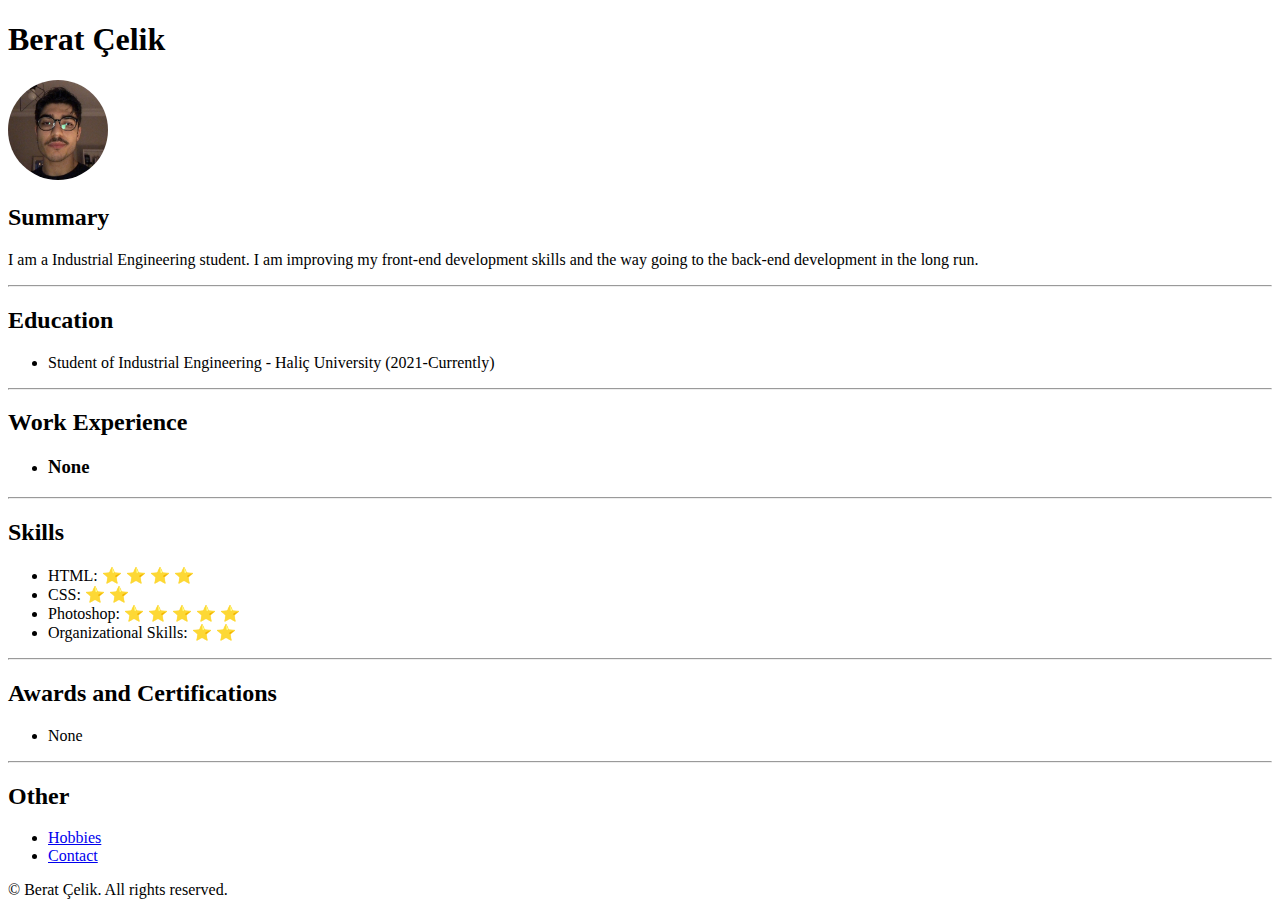
<file: index.html>
<!DOCTYPE html>
<html lang="en">
<head>
    <meta charset="UTF-8">
    <meta name="viewport" content="width=device-width, initial-scale=1.0">
    <title>My Resume</title>

    <link rel="stylesheet" href="./styles/styles.css">
</head>
<body>
    <h1>Berat Çelik</h1>
    <img 
    src="./img/myPhoto.jpeg" 
    alt="my photo"
    class="my-photo">
    <h2>Summary</h2>
    <p>I am a Industrial Engineering student. I am improving my front-end development skills and the way going to the back-end development in the long run.</p>
    <hr>
    <h2>Education</h2>
    <ul>
        <li>Student of Industrial Engineering - Haliç University (2021-Currently)</li>
    </ul>
    <hr>
    <h2>Work Experience</h2>
    <ul>
        <li>
            <h3>None</h2>
        </li>
    </ul>
    <hr>
    <h2>Skills</h2>
    <ul>
        <li>HTML: ⭐️ ⭐️ ⭐️ ⭐️</li>
        <li>CSS: ⭐️ ⭐️</li>
        <li>Photoshop: ⭐️ ⭐️ ⭐️ ⭐️ ⭐️</li>
        <li>Organizational Skills: ⭐️ ⭐️</li>
    </ul>
    <hr>
    <h2>Awards and Certifications</h2>
    <ul>
        <li>None</li>
    </ul>
    <hr>
    <h2>Other</h2>
    <ul>
        <li>
            <a href="./pages/hobbies.html">Hobbies</a>
        </li>
        <li>
            <a href="./pages/contact.html">Contact</a>
        </li>
    </ul>
    <footer>
        <p>© Berat Çelik. All rights reserved.</p>
    </footer>
</body>
</html>
</file>
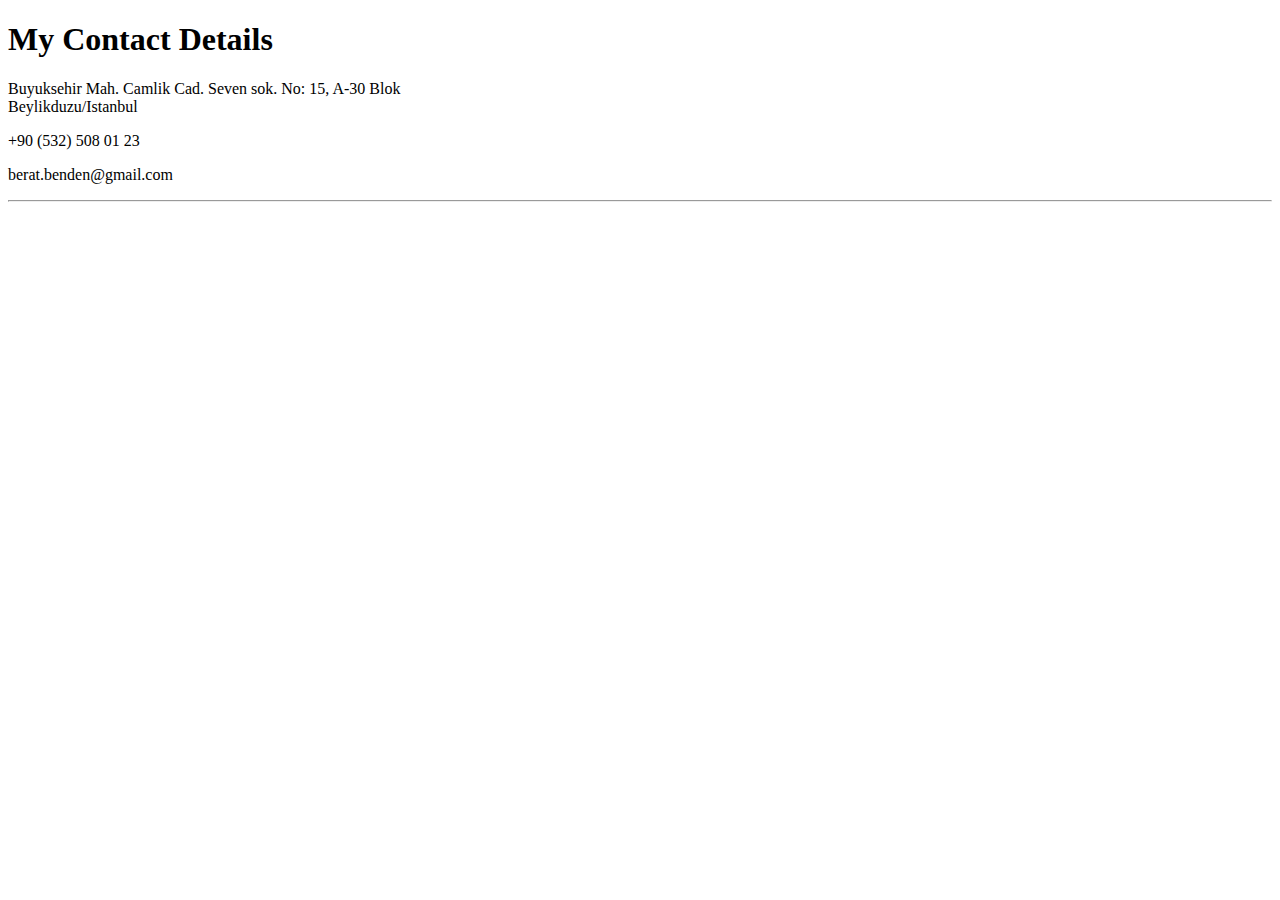
<file: pages/contact.html>
<!DOCTYPE html>
<html lang="en">
<head>
    <meta charset="UTF-8">
    <meta name="viewport" content="width=device-width, initial-scale=1.0">
    <title>Document</title>
</head>
<body>
    <h1>My Contact Details</h1>
    <p>Buyuksehir Mah. Camlik Cad. Seven sok. No: 15, A-30 Blok <br> Beylikduzu/Istanbul</p>
    <p>+90 (532) 508 01 23</p>
    <p>berat.benden@gmail.com</p>
    <hr>
</body>
</html>
</file>
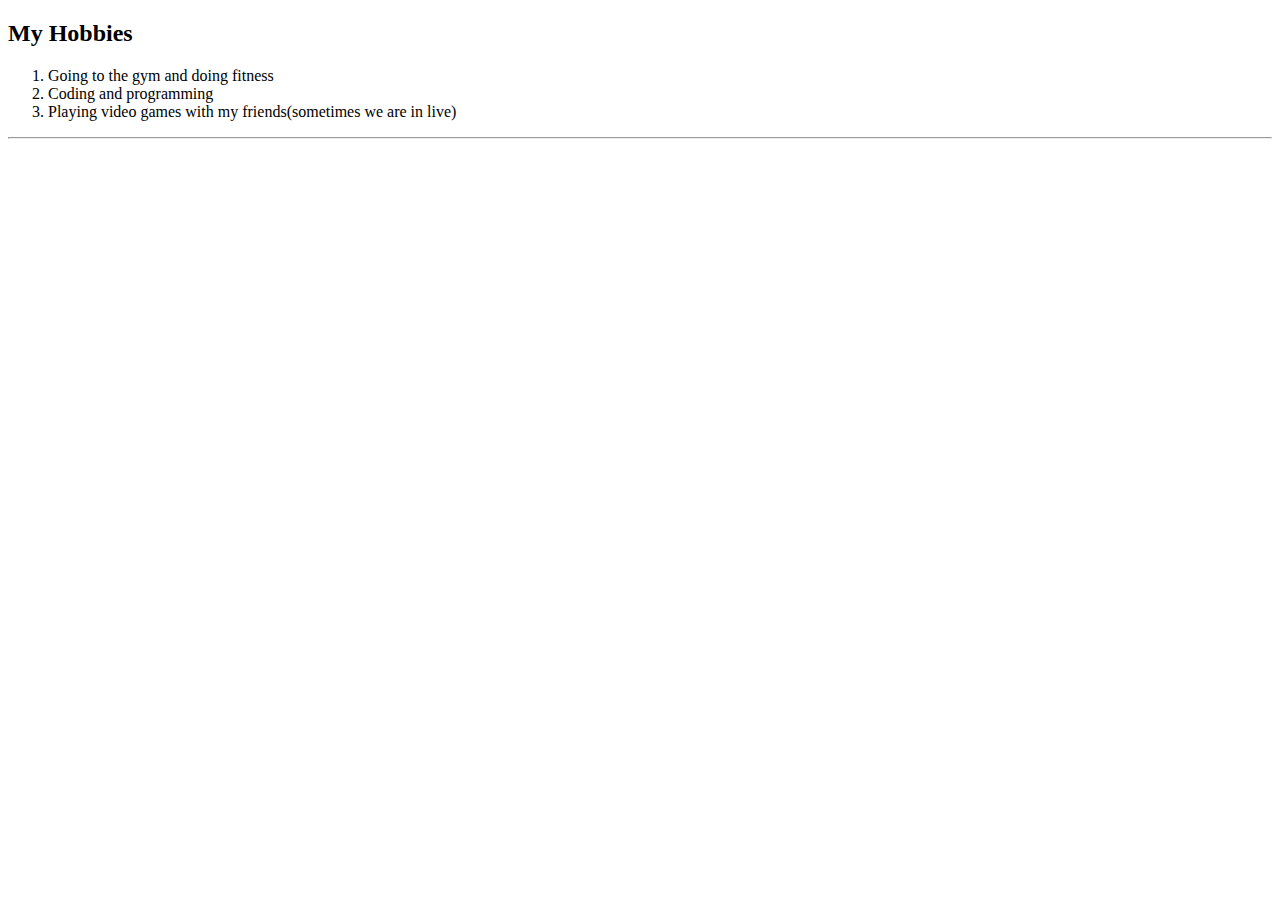
<file: pages/hobbies.html>
<!DOCTYPE html>
<html lang="en">
<head>
    <meta charset="UTF-8">
    <meta name="viewport" content="width=device-width, initial-scale=1.0">
    <title>Document</title>
</head>
<body>
    <h2>My Hobbies</h2>
    <ol>
        <li>Going to the gym and doing fitness</li>
        <li>Coding and programming</li>
        <li>Playing video games with my friends(sometimes we are in live)</li>
    </ol>
    <hr>
</body>
</html>
</file>
<file: styles/styles.css>
/* WEBSITE */

::-webkit-scrollbar{

}

/* TOP SECTION */

.my-photo{
    border-radius: 50%;
    height: 100px;
    display: inline-block;
}

.title{
    display: inline-block;
}
</file>
